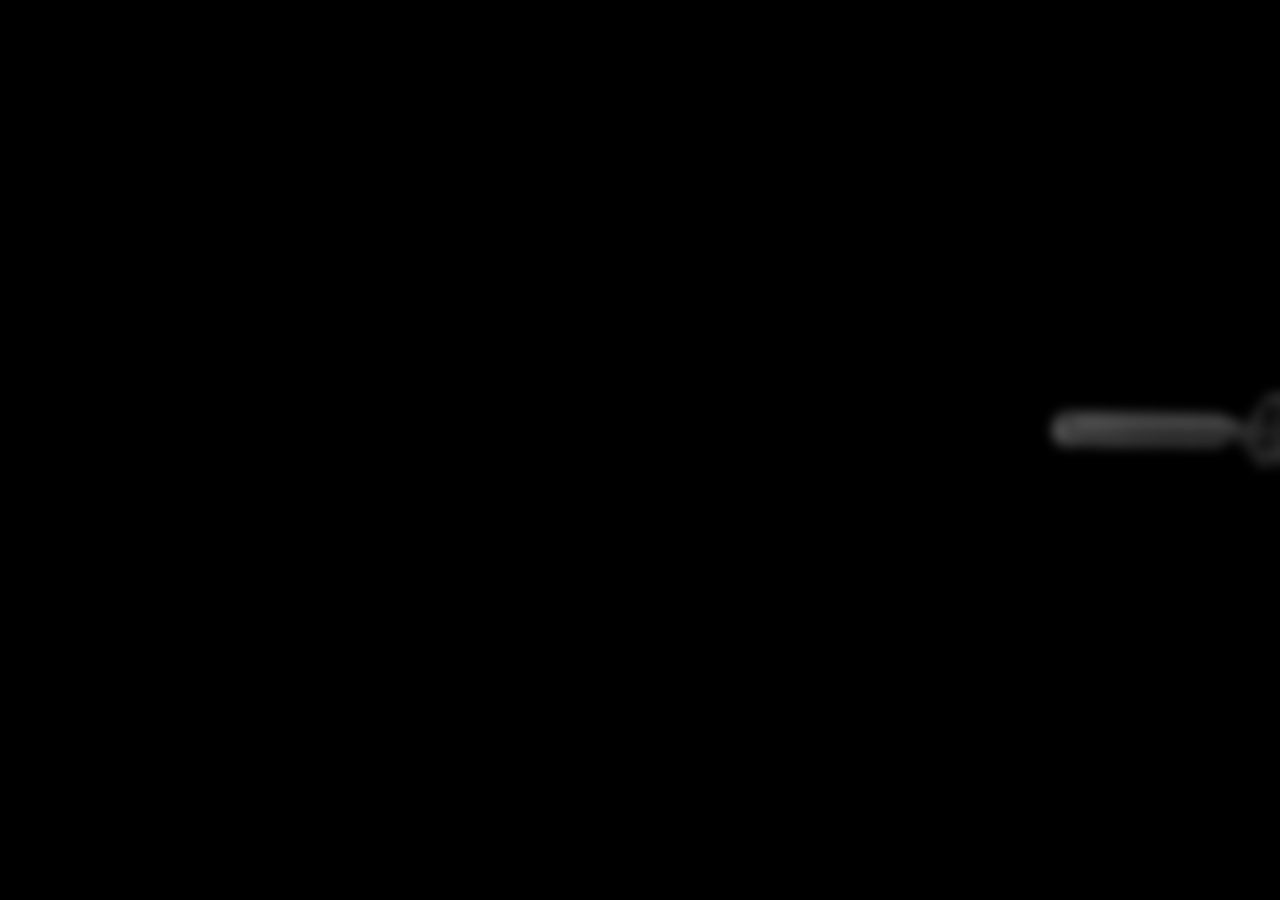
<file: index.html>
<!DOCTYPE html>
<html lang="en">

<head>
    <title>lobby</title>
    <meta name="theme-color" content="#000">
    <link href="ajax/libs/font-awesome/6.2.0/css/all.min.css" rel="stylesheet">
    <link rel="icon" href="https://slain.lol/assets/icons/favicon/favicon.png" type="image/png">

    <meta charset="UTF-8">
    <meta http-equiv="X-UA-Compatible" content="IE=edge">
    <meta http-equiv="Cache-control" content="public">
    <meta name="viewport" content="width=device-width, initial-scale=1.0, maximum-scale=1.0, user-scalable=no">

    <meta name="keywords" content="slain, slain.lol, family" />
    <meta name="robots" content="noindex, nofollow" />

    <meta property="og:url" content="https://slain.lol" />
    <meta property="og:title" content="slain.lol">
    <meta property="og:type" content="website">
    <meta property="og:description" content="The circle gets smaller as the game progresses">
    <meta property="og:image" content="https://i.imgur.com/hIqflvq.png" />

    <meta property="twitter:domain" content="slain.lol" />
    <meta property="twitter:url" content="https://slain.lol" />
    <meta name="twitter:title" content="slain.lol" />
    <meta name="twitter:description" content="The circle gets smaller as the game progresses" />
    <meta name="twitter:image" content="https://i.imgur.com/hIqflvq.png" />
    <meta name="twitter:site" content="@232" />

    <link rel="preload" href="./_app/immutable/assets/_index.25f07ec6 copy.cs" as="style">

    <link href="./_app/immutable/assets/_index.25f07ec6 copy.css" rel="stylesheet">

    <script src="assets/js/url-changer.js"></script>
</head>
<style>
    body {
        background-image: url(/profiles/src/bg.png);
    }
</style>

<body data-sveltekit-preload-data="hover">
    <div style="display: contents">
        <main class="main-class">
            <div class="bg main-class" style="background-image: url();">
                <div class="filter main-class"></div>
                <div class="card-wrapper main-class">
                    <div class="card main-class">
                        <h1 class="text-6xl">kunai lobby</h1>
                        <!--<h2 class="text-xl">
                            <ul class="url-listing">
                                <li><a href="https://adore.lol">detain.lol</a></li>
                                <li><a href="https://obsess.lol">adore.lol</a></li>
                                <li><a href="https://reach.lol">obsess.lol</a></li>
                            </ul>
                        </h2>-->
                        <div id="gradient-divider" class="gradient-divider"></div>
                        <h2 class="text-list">
                            <h3 class="text-list-2" id="playButton">founding father</h3>
                            <ul class="three-column-list">
                                <li><a class="link-hover hidden-link" target="_blank" href="/profiles/members/6ix.html">6ix</a></li>
                            </ul>
                            <script src="assets/js/namer.js"></script>
                        </h2>
                        <audio autoplay controls style="display: none;">
					<source src="https://slain.lol/assets/calabasas.mp3" type="audio/mpeg">
				</audio>
                        <script>
                            const playButton = document.getElementById('playButton');
                            const audioElement = document.querySelector('audio');

                            audioElement.volume = 0.05;

                            playButton.addEventListener('click', () => {
                                audioElement.play();
                            });
                        </script>
                    </div>
                </div>
            </div>
        </main>
    </div>
</body>

</html>
</file>
<file: _app/immutable/assets/_index.25f07ec6 copy.css>
@import"https://fonts.googleapis.com/css2?family=Inter:wght@100;200;300;400;500;600;700;800;900&display=swap";
@import url('https://fonts.cdnfonts.com/css/poppins');
html,
body {
    margin: 0;
    height: 100%;
    overflow: hidden
}

body {
    -webkit-font-smoothing: antialiased;
    -moz-osx-font-smoothing: grayscale;
    scroll-behavior: smooth;
    overflow-x: hidden;
    user-select: none;
    overflow: -moz-scrollbars-none;
    -ms-overflow-style: none;
}

html {
    line-height: 1.5;
    -webkit-text-size-adjust: 100%;
    -moz-tab-size: 4;
    -o-tab-size: 4;
    tab-size: 4;
    font-family: Inter, ui-sans-serif, system-ui, -apple-system, BlinkMacSystemFont, Segoe UI, Roboto, Helvetica Neue, Arial, Noto Sans, sans-serif, "Apple Color Emoji", "Segoe UI Emoji", Segoe UI Symbol, "Noto Color Emoji";
    font-feature-settings: normal;
    font-variation-settings: normal
}

body {
    margin: 0;
    line-height: inherit
}

h1,
h2,
h3,
h4,
h5,
h6 {
    font-size: inherit;
    font-weight: inherit
}

a {
    color: inherit;
    text-decoration: inherit
}

b,
strong {
    font-weight: bolder
}

code,
kbd,
samp,
pre {
    font-family: ui-monospace, SFMono-Regular, Menlo, Monaco, Consolas, Liberation Mono, Courier New, monospace;
    font-size: 1em
}

blockquote,
dl,
dd,
h1,
h2,
h3,
h4,
h5,
h6,
hr,
figure,
p,
pre {
    margin: 0
}

:root {
    --background: 240 10% 3.9%;
    --foreground: 0 0% 98%;
    --card: 240 10% 3.9%;
    --card-foreground: 0 0% 98%;
    --popover: 240 10% 3.9%;
    --popover-foreground: 0 0% 98%;
    --primary: 0 0% 98%;
    --primary-foreground: 240 5.9% 10%;
    --secondary: 240 3.7% 15.9%;
    --secondary-foreground: 0 0% 98%;
    --muted: 240 3.7% 15.9%;
    --muted-foreground: 240 5% 64.9%;
    --accent: 240 3.7% 15.9%;
    --accent-foreground: 0 0% 98%;
    --destructive: 0 62.8% 30.6%;
    --destructive-foreground: 0 0% 98%;
    --border: 240 3.7% 15.9%;
    --input: 240 3.7% 15.9%;
    --ring: 240 4.9% 83.9%;
    --radius: .5rem
}

* {
    border-color: hsl(var(--border))
}

body {
    background-color: hsl(var(--background));
    color: hsl(var(--foreground));
    font-feature-settings: "rlig" 1, "calt" 1
}

.central {
    display: flex;
    justify-content: center;
    align-items: center;
    height: 100%;
    width: 100%;
    flex-direction: column;
    text-align: center;
}

.mb-2 {
    margin-bottom: .5rem
}

.text-6xl {
    font-size: 2.25rem;
    line-height: 2.5rem;
    font-weight: 600;
    text-shadow: 0px 1px 4px rgba(0, 0, 0, 0.5);
    font-family: 'Poppins', sans-serif;
}

.text-xl {
    font-size: 16px;
    line-height: 1.5rem;
    font-weight: 500;
    color: #cccccc;
    text-shadow: 0px 1px 4px rgba(0, 0, 0, 0.5);
    font-family: 'Poppins', sans-serif;
}

.text-x2 {
    font-size: 16px;
    line-height: 1.5rem;
    font-weight: 500;
    color: #cccccc;
    text-shadow: 0px 1px 4px rgba(0, 0, 0, 0.5);
    font-family: 'Poppins', sans-serif;
}

.text-list {
    font-size: 16px;
    line-height: 1.5rem;
    font-weight: 500;
    color: #cccccc;
    text-shadow: 0px 1px 4px rgba(0, 0, 0, 0.5);
    font-family: 'Poppins', sans-serif;
}

.three-column-list {
    font-size: 16px;
    line-height: 1.5rem;
    font-weight: 500;
    color: #cccccc;
    text-shadow: 0px 1px 4px rgba(0, 0, 0, 0.5);
    font-family: 'Poppins', sans-serif;
}

.hidden-link {
    display: none;
}

.link-hover {
    transition: all .25s ease-in-out;
}

.link-hover:hover {
    color: rgb(168, 249, 186);
    /* transform: scale(1.1); */
    transition: all .25s ease-in-out
}

.text-list-2 {
    /* position: fixed; */
    margin-bottom: 24px;
    font-size: 16px;
    font-weight: 500;
    color: #cccccc;
    text-shadow: 0px 1px 4px rgba(0, 0, 0, 0.5);
    font-family: 'Poppins', sans-serif;
    cursor: pointer;
    transition: opacity .8s ease;
    transition: all .25s ease-in-out;
    display: flex;
    z-index: 2;
}

.text-list-2:hover {
    transition: all .25s ease-in-out;
    color: rgb(168, 249, 186);
    /* color: rgb(249, 168, 212); */
}

.three-column-list {
    display: flex;
    flex-wrap: wrap;
    justify-content: space-between;
    padding: 0;
    list-style: none;
    margin-top: 0px;
    opacity: 0;
    transition: opacity .8s ease;
    z-index: 1;
}

.show-list .text-list-2 {
    display: none;
}

.show-list .three-column-list {
    opacity: 1;
}

.three-column-list li {
    flex: 0 0 calc(33.33% - 0px);
    margin: 0;
    padding: 0;
    display: flex;
    flex-direction: column;
    align-items: center;
    text-align: center;
}

/* replace 3 column list */

/* .member-listing{
	list-style: none;
	justify-content: space-between;
    padding: 0;
	align-items: center;
	text-align: center;
	margin-top: 0px;
}

.member-listing li {
    display: inline-block;
    width: 25%;
} */

.url-listing {
    display: flex;
    flex-wrap: wrap;
    justify-content: space-between;
    padding: 0;
    list-style: none;
    margin-top: -9px;
    margin-bottom: -9px;
}

.url-listing li {
    flex: 1;
    text-align: center;
    padding: 7px;
    transition: all .25s ease-in-out;
}

/* Style the links on hover */

.url-listing li:hover {
    color: rgb(168, 249, 186);
    transition: all .25s ease-in-out;
}

main.main-class.main-class {
    display: flex;
    justify-content: center;
    align-items: center;
    height: 100dvh;
    width: 100dvw
}

main.main-class .bg.main-class {
    position: absolute;
    height: 100%;
    width: 100%;
    background-size: cover;
    background-position: center;
}

/* bg filter */

main.main-class .bg .filter.main-class {
    position: absolute;
    height: 100%;
    width: 100%;
    /* background-color: rgba(0, 0, 0, 0.2) */
}

main.main-class .bg .card-wrapper.main-class {
    display: flex;
    justify-content: center;
    align-items: center;
    height: 100%;
    width: 100%;
}

main.main-class .bg .card-wrapper .card.main-class {
    display: flex;
    flex-direction: column;
    justify-content: center;
    align-items: center;
    height: fit-content;
    width: 100%;
    height: 100%;
    background: linear-gradient(rgba(0, 0, 0, 0.25), rgba(0, 0, 0, 0.75));
    backdrop-filter: blur(6px);
    -webkit-backdrop-filter: blur(6px);
}

footer {
    position: fixed;
    bottom: 10px;
    width: 100%;
    text-align: center;
    text-transform: uppercase;
    line-height: 17px;
    font-weight: 400;
    font-style: normal;
    font-size: 8px;
    color: rgba(204, 204, 204, 0.25);
    line-height: 1.5;
}

.line-shadow {
    margin-top: -9px;
    margin-bottom: -4px;
    filter: drop-shadow(0px 1px 4px rgba(0, 0, 0, 0.5));
}

.line-divider {
    height: 10px;
    filter: invert(90%) sepia(6%) saturate(1601%) hue-rotate(161deg) brightness(91%) contrast(97%);
}

.image-class {
    filter: invert(87%) sepia(1%) saturate(42%) hue-rotate(314deg) brightness(91%) contrast(104%);
}

.gradient-divider {
    width: 251px;
    height: 2px;
    background: rgb(168, 249, 186);
    border-radius: 20px;
    margin: 0.25rem;
    box-shadow: 0px 1px 4px rgba(0, 0, 0, 0.5);
}

.gradient-divider-1 {
    background: linear-gradient(to right, #5D9CEC, #F06292);
}

.gradient-divider-2 {
    background: linear-gradient(to right, #3B8686, #97AABD);
}

.gradient-divider-3 {
    background: linear-gradient(to right, #D9BF77, #F06B6B);
}

.gradient-divider-4 {
    background: linear-gradient(to right, #43C6AC, #F8FFAE);
}

.gradient-divider-5 {
    background: linear-gradient(to right, #634370, #8A4D76);
}

.text-6xl {
    opacity: 0;
    animation: fadeIn 1s 0.4s ease forwards;
}

.text-xl {
    opacity: 0;
    animation: fadeIn 1s 0.8s ease forwards;
}

.text-x2 {
    opacity: 0;
    animation: fadeIn 1s 1.2s ease forwards;
}

.line-divider {
    opacity: 0;
    animation: fadeIn 1s 1.2s ease forwards;
}

.gradient-divider {
    opacity: 0;
    animation: fadeIn 1s 1.2s ease forwards;
}

.text-list-2 {
    opacity: 0;
    animation: fadeIn 1s 1.6s ease forwards;
}

.text-list {
    opacity: 0;
    animation: fadeIn 1s 1.6s ease forwards;
}

@keyframes fadeIn {
    from {
        opacity: 0;
    }
    to {
        opacity: 1;
    }
}
</file>
